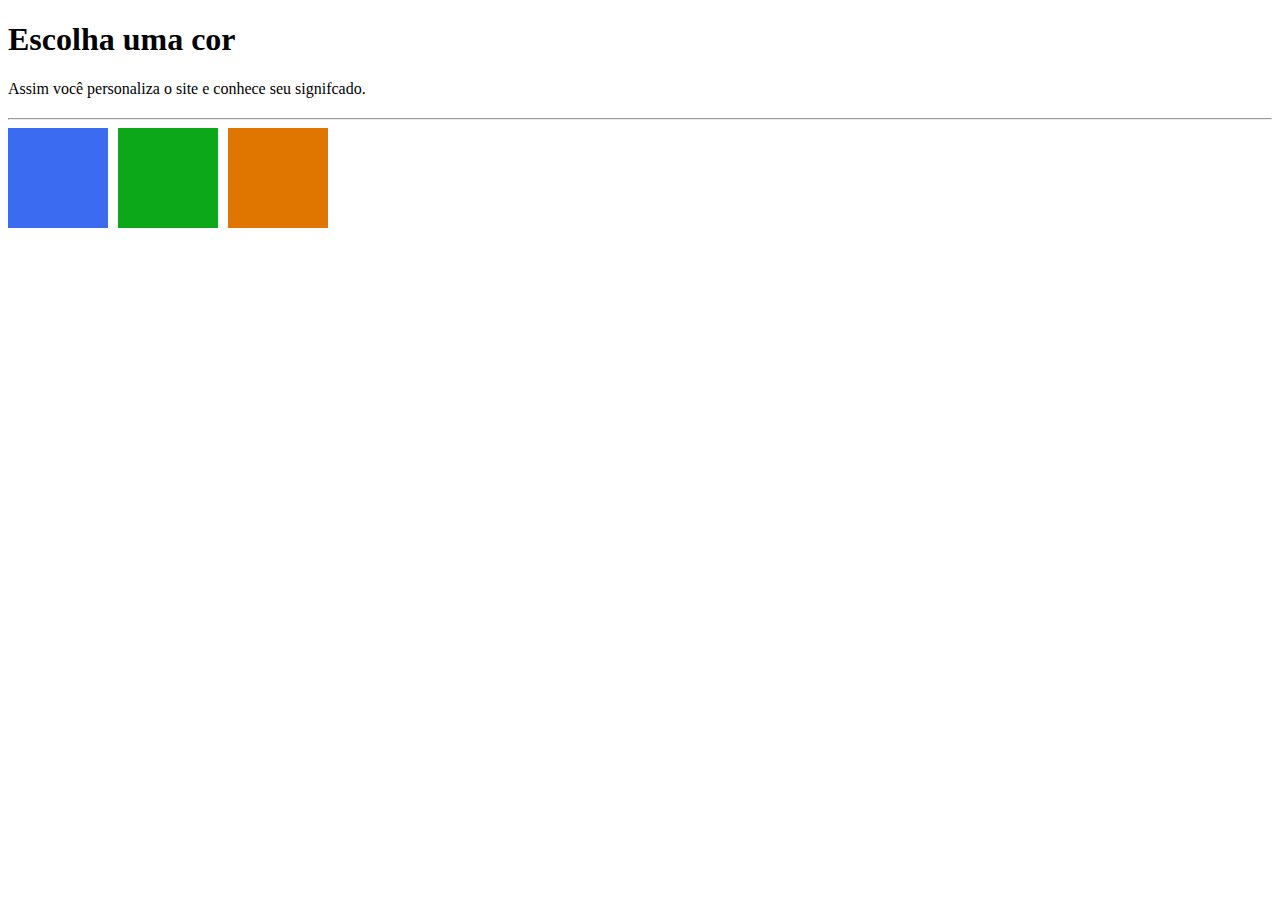
<file: projeto-cores/index.html>
<!DOCTYPE html>
<html lang="pt-br">
<head>
    <meta charset="UTF-8">
    <meta http-equiv="X-UA-Compatible" content="IE=edge">
    <meta name="viewport" content="width=device-width, initial-scale=1.0">
    <title>Significado das cores</title>

    <!-- CSS Externo -->
    <link rel="stylesheet" href="estilo.css">

    <!-- JS Externo -->
    <script src="cor.js"></script>
</head>
<body>
    <h1>Escolha uma cor</h1>
    <p>Assim você personaliza o site e conhece seu signifcado.</p>
    <h2 id="significado"></h2>
    <hr>

    <div id="azul" onclick="escolheCor('azul')"></div>
    <div id="verde" onclick="escolheCor('verde')"></div>
    <div id="laranja" onclick="escolheCor('laranja')"></div>
    
</body>
</html>
</file>
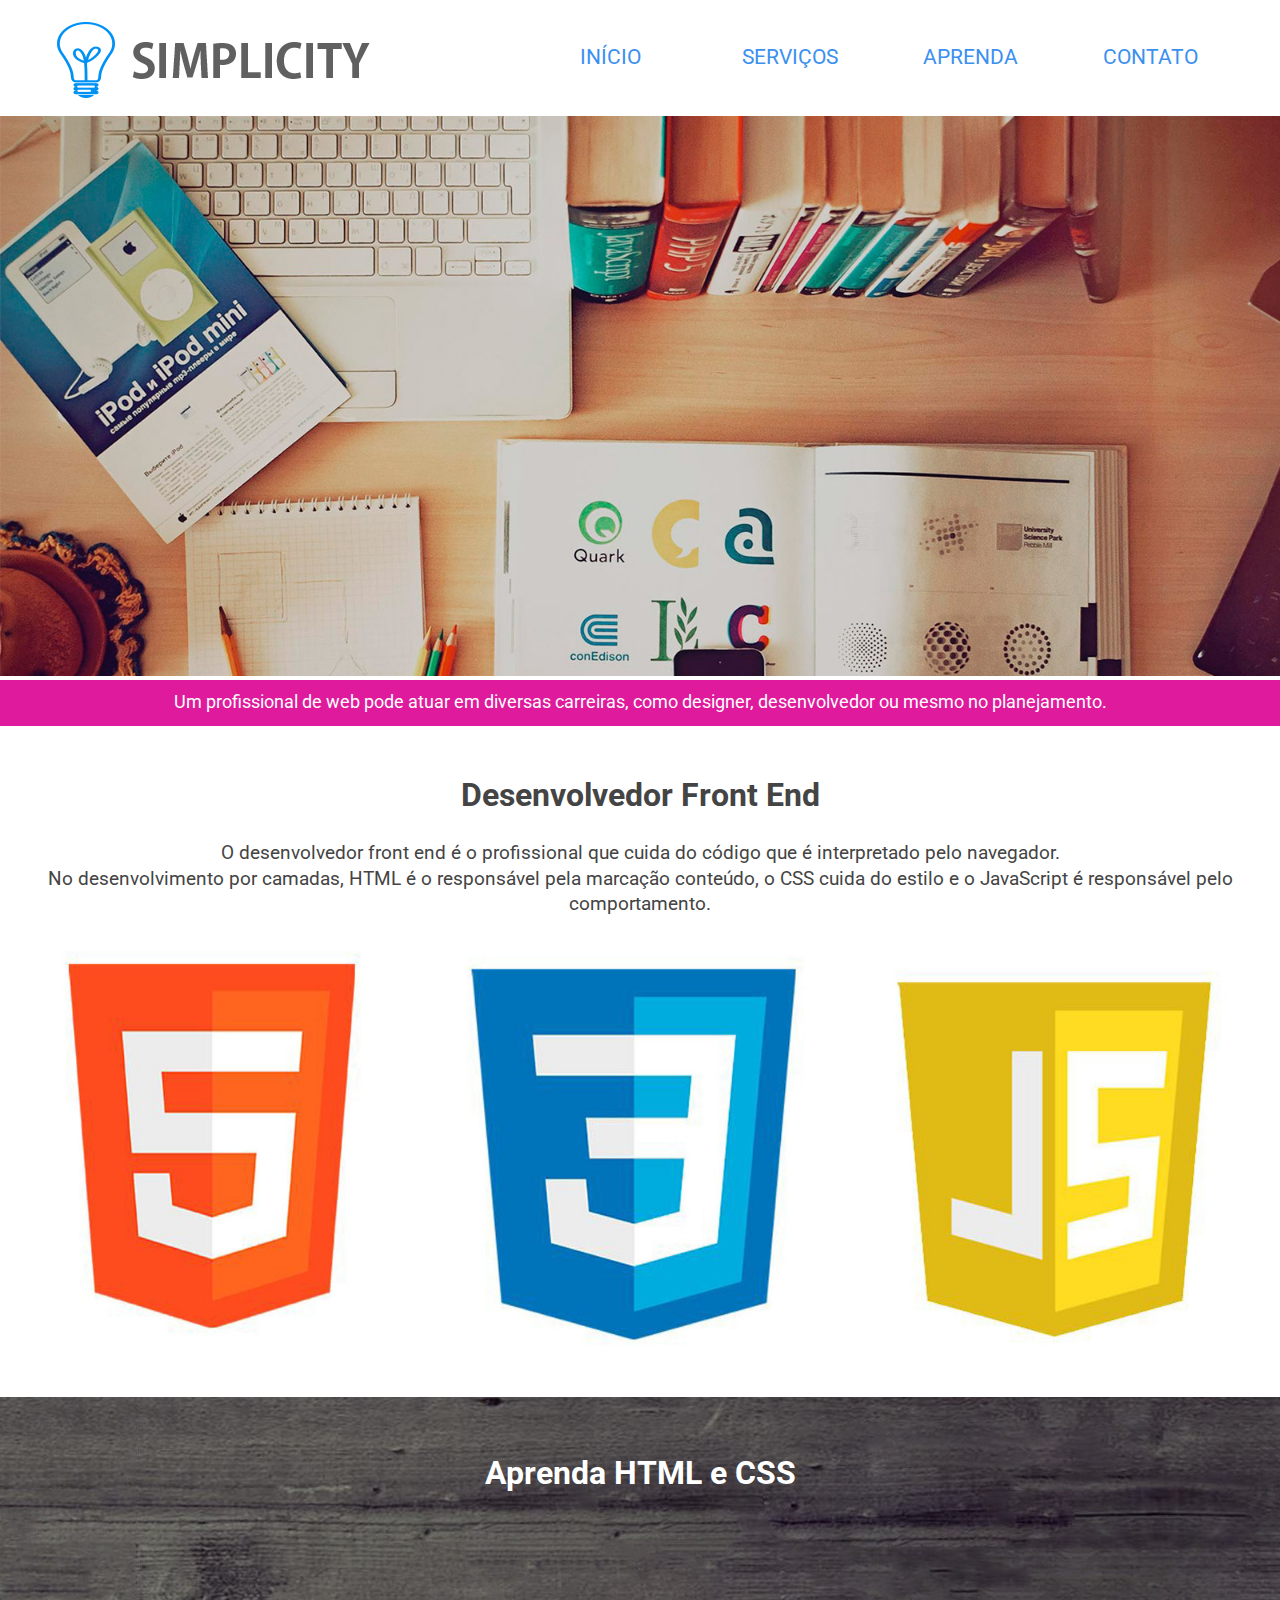
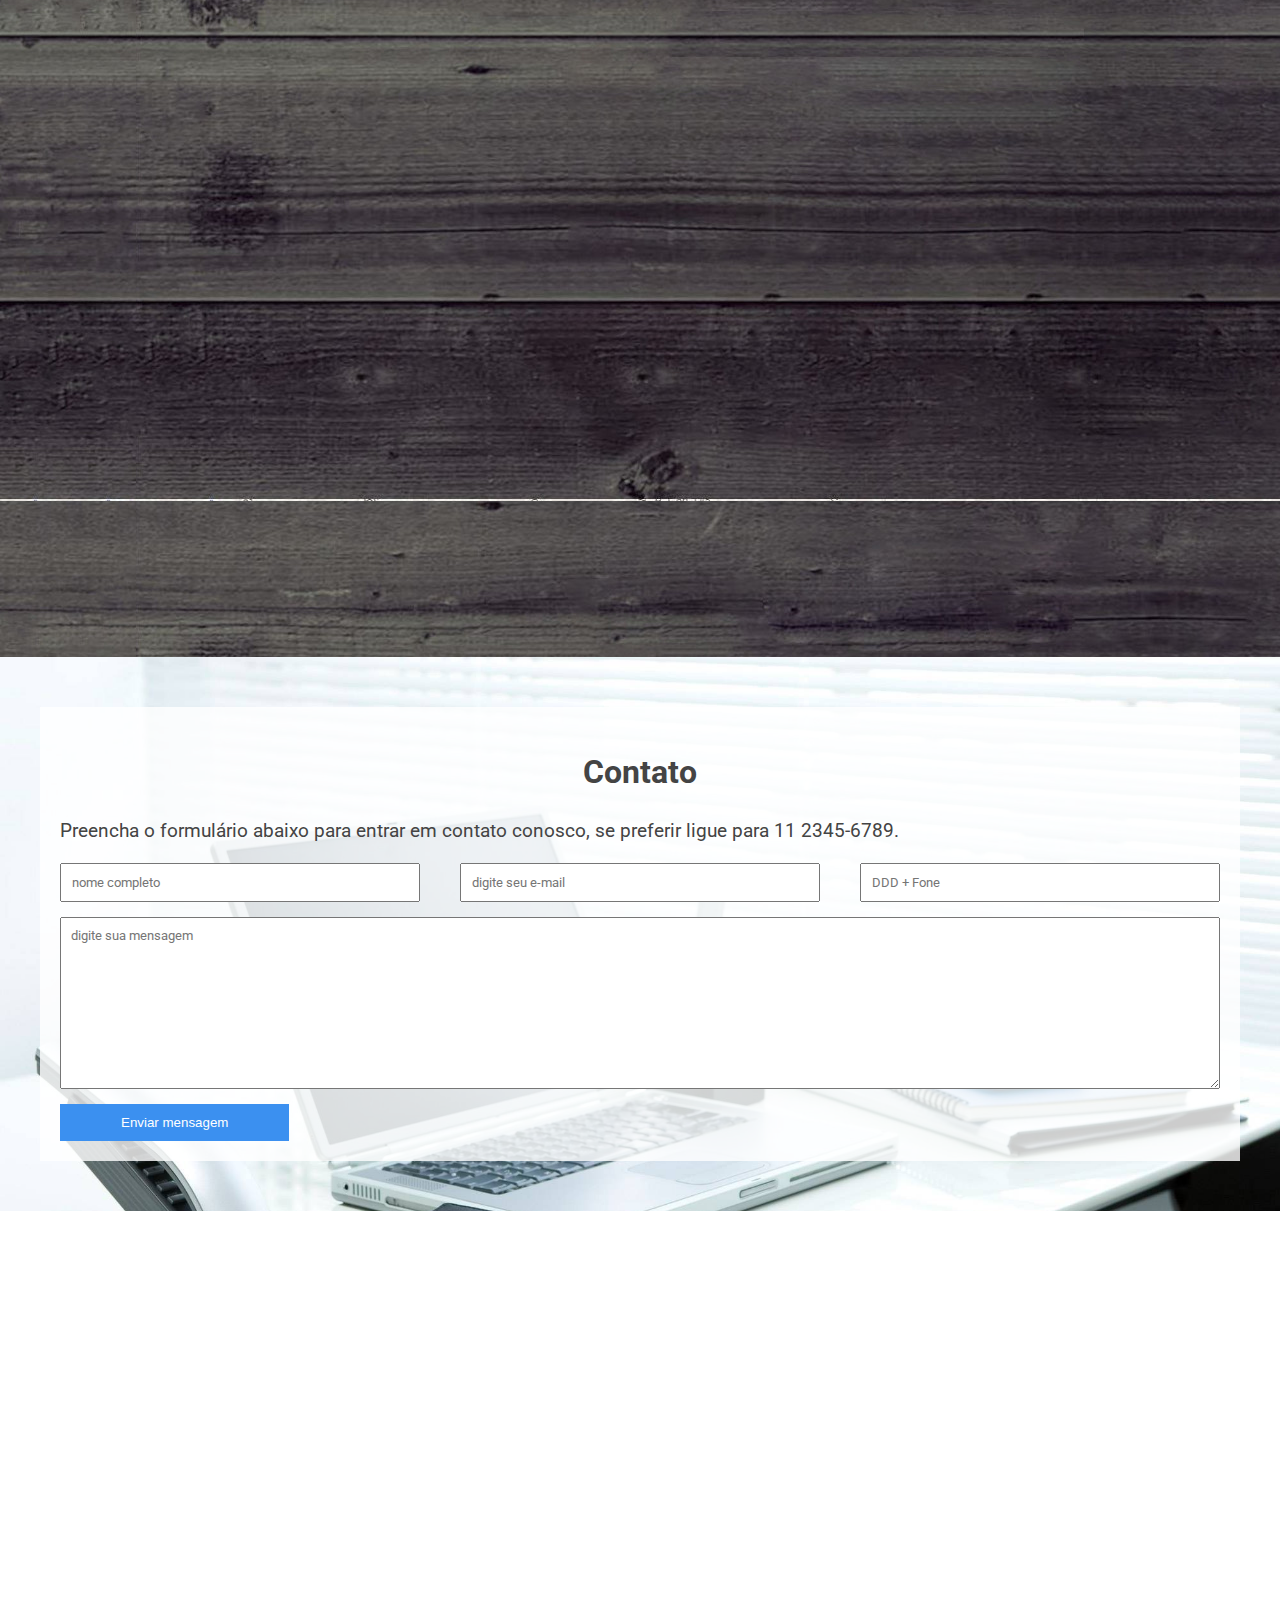
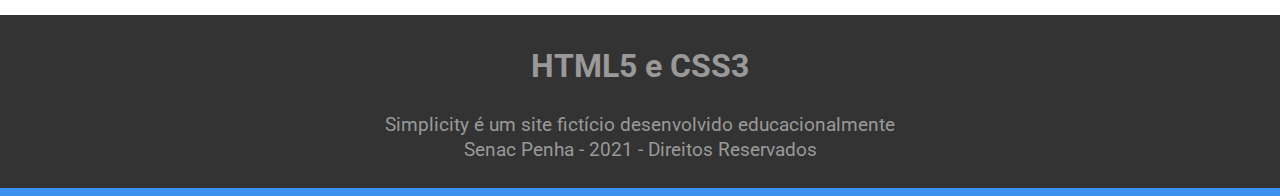
<file: simplicity/index.html>
<!DOCTYPE html>
<html lang="pt-br">
<head>
    <meta charset="UTF-8">
    <meta http-equiv="X-UA-Compatible" content="IE=edge">
    <meta name="viewport" content="width=device-width, initial-scale=1.0">
    <title>Simplicity - Simplificando o design responsivo</title>

    <!-- meta tags importantes -->
    <meta name="description" content="descrição da página">
    <meta name="keywords" content="palavras, chave, termos chave">

    <!-- Favicon -->
    <link rel="shortcut icon" href="imagens/favicon.ico" type="image/x-icon">

    <!-- CSS Externo -->
    <link rel="stylesheet" href="estilo.css">


    <!-- JS Externo -->
    <script src="slider.js"></script>

</head>

<body onload="mudaImagens();">
    <!-- iniciando o cabeçalho do site -->
    <header>
        <div class="logo">
            <a href="index.html" title="página inicial simplicity"><img src="imagens/logo.png" alt="logo Simplicity"></a>
        </div>

        <nav>
            <ul>
                <li><a href="#topo" title="início">Início</a></li><li><a href="#servicos" title="Serviços">Serviços</a></li><li><a
                    href="#aprenda" title="aprenda HTML e CSS">Aprenda</a></li><li><a href="#contato" title="contato">Contato</a></li>
            </ul>
        </nav>
    </header>
    <!-- fim do cabeçalho do site -->



    <!-- iniciando área de destaque -->
    <section class="">
        <img >
    </section>
    <!-- fim da área de destaque -->


    <!-- inciando a área de CTA - Call to Action -->
    <section class="fundo-cta">
        <div class="cta">
            <p>Um profissional de web pode atuar em diversas carreiras, como designer, desenvolvedor ou mesmo no planejamento.</p>
        </div>
    </section>
    <!-- FIM da área de CTA -->


    <!-- Iniciando área de conteúdo principal -->
    <main id="servicos">
        <h2>Desenvolvedor Front End</h2>
        <p>O desenvolvedor front end é o profissional que cuida do código que é interpretado pelo navegador.<br>
        No desenvolvimento por camadas, HTML é o responsável pela marcação conteúdo, o CSS cuida do estilo e o JavaScript é responsável pelo comportamento.</p>
        <p class="imagens">
            <img src="imagens/logohtml5.jpg" alt="logo html5"> <img src="imagens/logocss.jpg" alt="logo css"> <img src="imagens/logojs.jpg" alt="logo js">
        </p>
    </main>
    <!-- FIM da área de conteúdo principal -->


    <!-- Iniciando a seção aprenda -->
    <div class="fundo-video" id="aprenda">
        <section class="video">
            <h2>Aprenda HTML e CSS</h2>
            <div class="video-responsivo"> <!-- div criada única e exclusivamente para o video ficar totalmente responsivo-->
                 <iframe style="margin: 0 auto;" src="https://www.youtube.com/embed/Ejkb_YpuHWs" title="YouTube video player" frameborder="0" allow="accelerometer; autoplay; clipboard-write; encrypted-media; gyroscope; picture-in-picture" allowfullscreen></iframe>
            </div>
        </section>
    </div>
    <!-- FIM da seção aprenda -->


    <!-- Iniciando a área do formulário -->
    <section class="fundo-form" id="contato">
        <div class="formulario">
            <h2>Contato</h2>
            <p>Preencha o formulário abaixo para entrar em contato conosco, se preferir ligue para 11 2345-6789.</p>

            <!-- Criando um formulário no HTML -->
            <form action="envia.php" method="post">

                <label for="nome">Nome:</label>
                <input type="text" name="nome" id="nome" placeholder="nome completo" required>

                <label for="email">E-mail:</label>
                <input type="email" name="email" id="email" placeholder="digite seu e-mail" required>


                <label for="fone">Telefone:</label>
                <input type="tel" name="fone" id="fone" placeholder="DDD + Fone">

                <label for="msg">Mensagem:</label>
                <textarea name="msg" id="msg" rows="10" cols="40" placeholder="digite sua mensagem" required></textarea>

                <button type="submit" class="enviar">Enviar mensagem</button>
            </form>
            <!-- Fim do formulário -->
        </div>
    </section>
    <!-- FIM da área do formulário -->


    <!-- Iniciando MAPA -->
    <section class="mapa" id="localizacao">   
        <iframe src="https://www.google.com/maps/embed?pb=!1m18!1m12!1m3!1d3658.1760433026357!2d-46.54243608507319!3d-23.526169866178613!2m3!1f0!2f0!3f0!3m2!1i1024!2i768!4f13.1!3m3!1m2!1s0x94ce5e45de28bb23%3A0x1d2ed3122aae28a7!2sSenac%20Penha!5e0!3m2!1spt-BR!2sbr!4v1617721205081!5m2!1spt-BR!2sbr" width="100%" height="400" style="border:0;" allowfullscreen="" loading="lazy"></iframe>
    </section>
    <!-- FIM do MAPA -->


    <!-- Iniciando rodapé -->
    <div class="fundo-rodape">
        <footer>
            <h2>HTML5 e CSS3</h2>
            <p>Simplicity é um site fictício desenvolvido educacionalmente<br>
            Senac Penha - 2021 - Direitos Reservados</p>
        </footer>
    </div>
    <!-- FIM do rodapé -->
</body>
</html>
</file>
<file: projeto-cores/estilo.css>
#azul {
    background: #3A6BF0;
    height: 100px;
    width: 100px;
    float: left;
    cursor: pointer;
}


#verde {
    background: #0DA71A;
    height: 100px;
    width: 100px;
    float: left;
    cursor: pointer;
    margin-left: 10px;
    margin-right: 10px;
}

#laranja {
    background: #E07600;
    width: 100px;
    height: 100px;
    float: left;
    cursor: pointer;
}
</file>
<file: simplicity/estilo.css>
@import url('https://fonts.googleapis.com/css2?family=Raleway:wght@400;700&family=Roboto:wght@400;900&display=swap'); 
/* importando fontes do Google Fonts */


 *{
    box-sizing: border-box;
    /* margin: 0;
    padding: 0; */
}

html {
    /* tamanho padrão é 16px ou 12pt */
    font-size: 16px;
    scroll-behavior: smooth;

    /* 
        UNIDADES DE MEDIDA RELATIVAS
        % - se colocar 200%, teremos o dobro de 16px, ou seja, 32px.
        EM - funciona igual a porcentagem, só que ao invés de 200% eu declaro, 2.0em, por exemplo. EM refere-se sempre ao elemento pai.
        REM - É igual a EM, mas refere-se ao elemento raiz. 
    */
}

body {
    margin: 0;
    font-family: 'Roboto', sans-serif;
    color: #444;
}

img, iframe, video {
    max-width: 100%;
    /* max-height: 100%; */
}

p {
    font-size: 1.2rem;
    line-height: 1.6rem;
}

h2 {
    font-size: 2.0rem;
    text-align: center;
}



/* FORMANTANDO O CABEÇALHO */

header {
    text-align: center;
}

nav ul {
    list-style: none;
    margin: 0;
    padding: 0;
}

nav li {
    display: inline;
}

nav a {
    text-decoration: none; 
    text-transform: uppercase;
    color:#3b90f0;
    display: inline-block;
    width: 25%;
    font-size: 1.3rem;
    line-height: 2.7rem;
    transition: 0.3s;
}

nav a:hover, nav a:active {
    background-color: black;
    color: #fff;
}



/* FORMATANDO ÁREA DE DESTAQUE */
.destaque {
    background-image: url(imagens/imagem-destaque-fundo.jpg);
    height: 70vh;  /* viewport height e viewport width - unidades de medida relativas (à tela de usuário) */
    display: table;
    width: 100%;
}


.container {
    background-color: rgba(0, 0, 0, .6);
    height: 70vh;
    /* alinhando verticalmente com tabela */
    display: table-cell;
    vertical-align: middle;
    /* alinhando verticalmente com flexbox    
    display: flex;
    justify-content: center;
    align-items: center; */
    
}

.fundo-texto {
    background-color: rgba(255, 255, 255, .8);
    max-width: 1200px;
    margin: 0 auto;
    padding: 40px;
}

    .destaque h1 {
        color: #df1a9c;
        font-weight: bold;
        font-size: 3.5rem;
        margin-bottom: 0;
    }

    .destaque p {
        font-size: 1.8rem;
        color: #3b90f0;
    }

.fundo-cta {
    background-color: #df1a9c;
}

.cta {
    max-width: 1200px;
    margin: 0 auto; /* alinha o elemento ao centro da tela horizontalmente */
    text-align: center;
}

.cta p {
    margin: 0;
    padding:10px 0;
    font-size: 1.1rem;
    color:white;
}

main {
    max-width: 1200px;
    margin: 50px auto;
    text-align: center;
}

.imagens {
    display: flex;
    flex-wrap: wrap;
    justify-content: space-between;
}

.imagens img {
    max-width: 30%;
    margin-top: 14px;
}

.fundo-video {
    background-image: url(imagens/fundo-madeira.jpg);
}

.video {
    max-width: 1200px;
    margin: 0 auto;
    text-align: center;
    padding: 30px 0;
}

.video h2 {
    color: white;
}

    /* =========== VÍDEO DO YOUTUBE RESPONSIVO =============== */
    .video-responsivo {
        overflow: hidden;
        padding-bottom: 56.25%;
        position: relative;
        height:0;
        margin:30px 20px
    }

    .video-responsivo iframe {
        left:0;
        top:0;
        height:100%;
        width:100%;
        position:absolute;
    }




/* Formatando o Rodapé */

.fundo-rodape {
    background: #333;
    border-bottom: #3b90f0 8px solid;
}

footer {
    color: #999;
    text-align: center;
    max-width: 1200px;
    margin: 0 auto;
    padding: 6px 0;
}


/* Formatando o Formulário */
.fundo-form {
    background: url(imagens/fundo-contato.jpg) center;
    background-size: cover;
    padding: 50px 0;
}

.formulario {
    max-width: 1200px;
    margin: 0 auto;
    background: rgba(255, 255, 255, .8);
    padding: 20px;
}

.formulario label {
    display: flex;
}

.formulario input, .formulario textarea {
    display: flex;
    width: 100%;
    padding: 10px;
    margin-bottom: 15px;
    font-family: 'Roboto', sans-serif;
}

.formulario input:hover, .formulario input:active, .formulario textarea:hover, .formulario textarea:active {
    background: #3b8ff022;
}

.enviar {
    background: #3b90f0;
    color:#fff;
    padding: 10px 60px;
    border: 1px solid #3b90f0;
    /* transition: all 0.5s; */
}

.enviar:hover, .enviar:active {
    background: #fff;
    color: #3b90f0;
    border: 1px solid #3b90f0;
} 


/* QUANDO A TELA FOR MAIOR QUE 700PX */
@media screen and (min-width:700px) {
   
    header {
        max-width: 1200px; /* limite o tamanho do container */
        margin: 0 auto; /* centraliza */
        display: flex; /* transforma os elementos deste container em flex, ou seja, deixa de ser display block por padrão */
        justify-content: space-between; /* coloca um elemento de cada lado, igualando o espaço entre eles */
        align-items: center; /* alinha os elementos verticalmente */
        flex-wrap: wrap; /* evita que os itens estourem o container */
    }

    .logo {
        width: 30%;
    }

    nav {
        width: 60%;
    }

    .formulario label {
        display: none;
    }

    form {
        display: flex;
        flex-wrap: wrap;
        justify-content: space-between;
    }

    .formulario input {
        width: 31%;
    }



}







/* SEM PREGUIÇA DE FAZER MEDIA QUERIES
@media screen and (min-width:1000px) {

        .logo {
            width: 20%;
        }
}

 */
</file>
